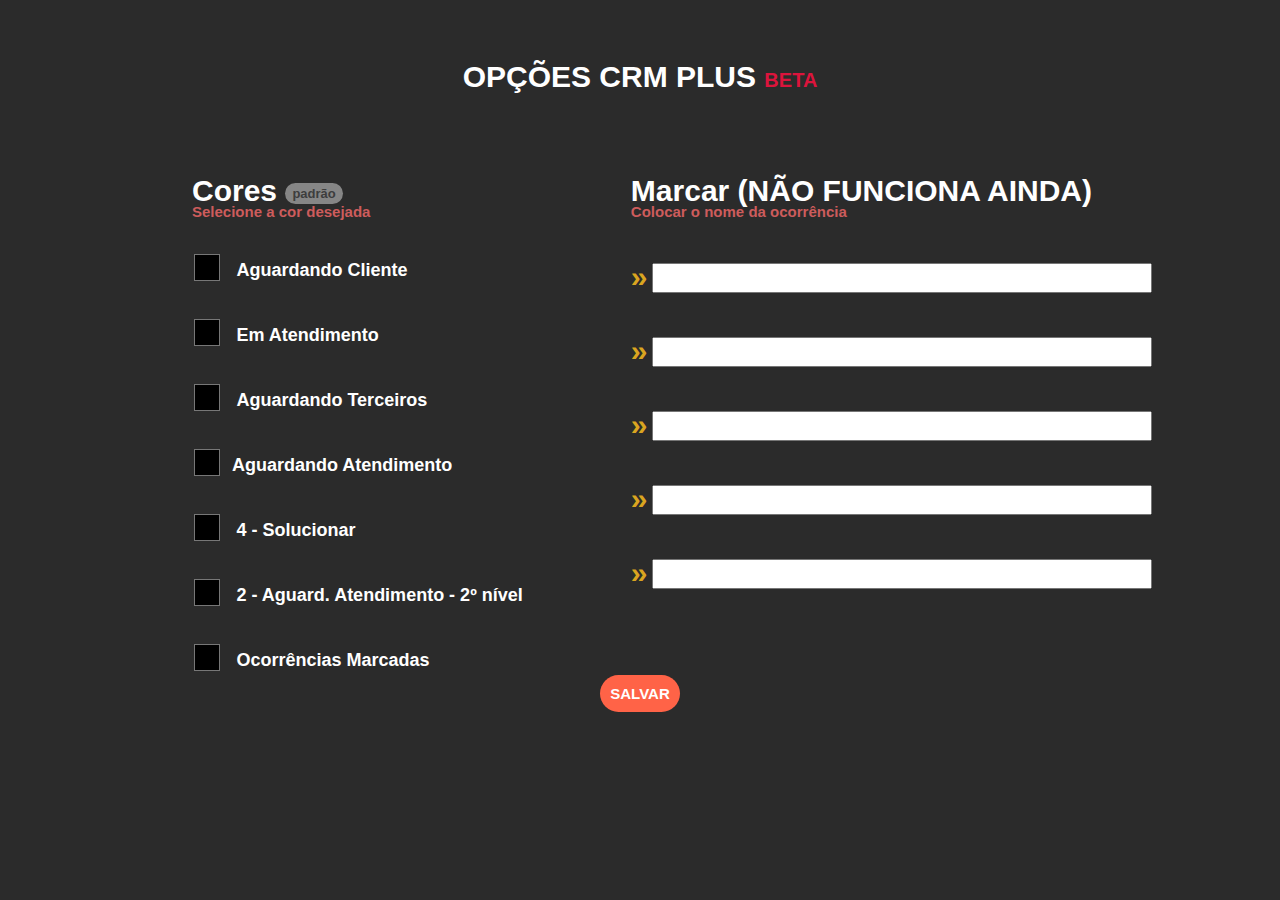
<file: options.html>
<!DOCTYPE html>
<html>
<head>
    <meta charset="UTF-8">
    <meta http-equiv="X-UA-Compatible" content="IE=edge">
    <meta name="viewport" content="width=device-width, initial-scale=1.0">
    <link rel="stylesheet" href="options.css">
    <title>CRM PLUS - Opções</title>
</head>
<body>
    <p class="title">OPÇÕES CRM PLUS <span style="color: crimson;">BETA</span></p>

    <div class="content">
        
        <div class="contentColor">
            <p class="colorTitle">Cores <input class="padrao" type="button" id="padrao" value="padrão"></p>
            <h2>Selecione a cor desejada</h2>
            

        <div class="colorSelect">
            <input class="colorInput" type="color" name="colorC" id="colorC"> <p class="textColor">Aguardando Cliente</p>
        </div>
    
        <div class="colorSelect">
            <input class="colorInput" type="color" name="colorA" id="colorA"> <p class="textColor">Em Atendimento</p>
        </div>
    
        <div class="colorSelect">
            <input class="colorInput" type="color" name="colorT" id="colorT"> <p class="textColor">Aguardando Terceiros</p>
        </div>
    
        <div class="colorSelect">
            <input class="colorInput" type="color" name="colorSafe" id="colorSafe"><p class="textColor">Aguardando Atendimento</p>
        </div>
    
        <div class="colorSelect">
            <input class="colorInput" type="color" name="colorS" id="colorS"> <p class="textColor">4 - Solucionar</p>
        </div>
    
        <div class="colorSelect">
            <input class="colorInput" type="color" name="colorA2" id="colorA2"> <p class="textColor">2 - Aguard. Atendimento - 2º nível</p>
        </div>

        <div class="colorSelect">
            <input class="colorInput" type="color" name="colorM" id="colorM"> <p class="textColor">Ocorrências Marcadas</p>
        </div>

        </div>


        <div class="contentMarc">

            <p class="colorTitle">Marcar (NÃO FUNCIONA AINDA)</p>
            <h2>Colocar o nome da ocorrência</h2>

            <div class="marcarO">
                <span>»</span>
                <input class="inputMarcar" type="text" name="" id="">
            </div>

            <div class="marcarO">
                <span>»</span>
                <input class="inputMarcar" type="text" name="" id="">
            </div>

            <div class="marcarO">
                <span>»</span>
                <input class="inputMarcar" type="text" name="" id="">
            </div>

            <div class="marcarO">
                <span>»</span>
                <input class="inputMarcar" type="text" name="" id="">
            </div>

            <div class="marcarO">
                <span>»</span>
                <input class="inputMarcar" type="text" name="" id="">
            </div>


        </div>

        <div class="clear"></div>


    </div>

    <div class="center">
        <input class="saver" id="save" type="button" value="SALVAR">
    </div>

    <script src="saver.js"></script>

</body>
</html>
</file>
<file: options.css>
* {
    margin: 0;
    padding: 0;
    box-sizing: border-box;
    font-family: 'Segoe UI', Tahoma, Geneva, Verdana, sans-serif;
}

html, body {
    background-color: #2b2b2b;
}

.clear{
    clear: both;
}

.content{
}

.contentColor{
    float: left;
    margin-left: 15%;
}

.contentMarc {
    float: right;
    margin-right: 10%;
}

.title {
    font-size: 30px;
    color: white;
    font-weight: bold;
    text-align: center;
    margin-top: 60px;
    margin-bottom: 0px;
}

.title span {
    font-size: 20px;
}

.colorTitle {
    font-size: 30px;
    color: white;
    font-weight: bold;
    margin-top: 80px;
    margin-bottom: 40px;
}

.colorSelect {
    margin-top: 30px;
}

.colorInput {
    width: 30px;
    height: 35px;
    background-color: transparent;
    margin-right: 10px;
    border: none;
    padding: 0px;
}

.textColor {
    vertical-align: 5px;
    font-size: 18px;
    color: white;
    display: inline;
    font-weight: bold;
}

h2 {
    font-size: 15px;
    margin-top: -45px;
    color: indianred;
}

.marcarO {
    margin-top: 40px;
}

.marcarO span {
    font-size: 30px;
    color: goldenrod;
    font-weight: bold;
    vertical-align: -5px;
}

.inputMarcar {
    display: inline-block;
    text-align: center;
    height: 30px;
    width: 500px;
    font-weight: bold;
}

.saver {
    font-size: 15px;
    font-weight: bold;
    color: white;
    background-color: tomato;
    border: none;
    padding: 10px;
    border-radius: 25px;
    
}

.saver:hover {
    background-color: rgb(245, 60, 27);
}

.center{
    text-align: center;
}

.padrao {
    vertical-align: 3px;
    color: rgb(61, 61, 61);
    font-size: 13px;
    font-weight: bold;
    background-color: rgb(134, 134, 134);
    border: none;
    border-radius: 15px;
    padding-top: 3px;
    padding-bottom: 3px;
    padding-right: 7px;
    padding-left: 7px;
}

.padrao:hover {
    background-color: rgb(212, 212, 212);
}
</file>
